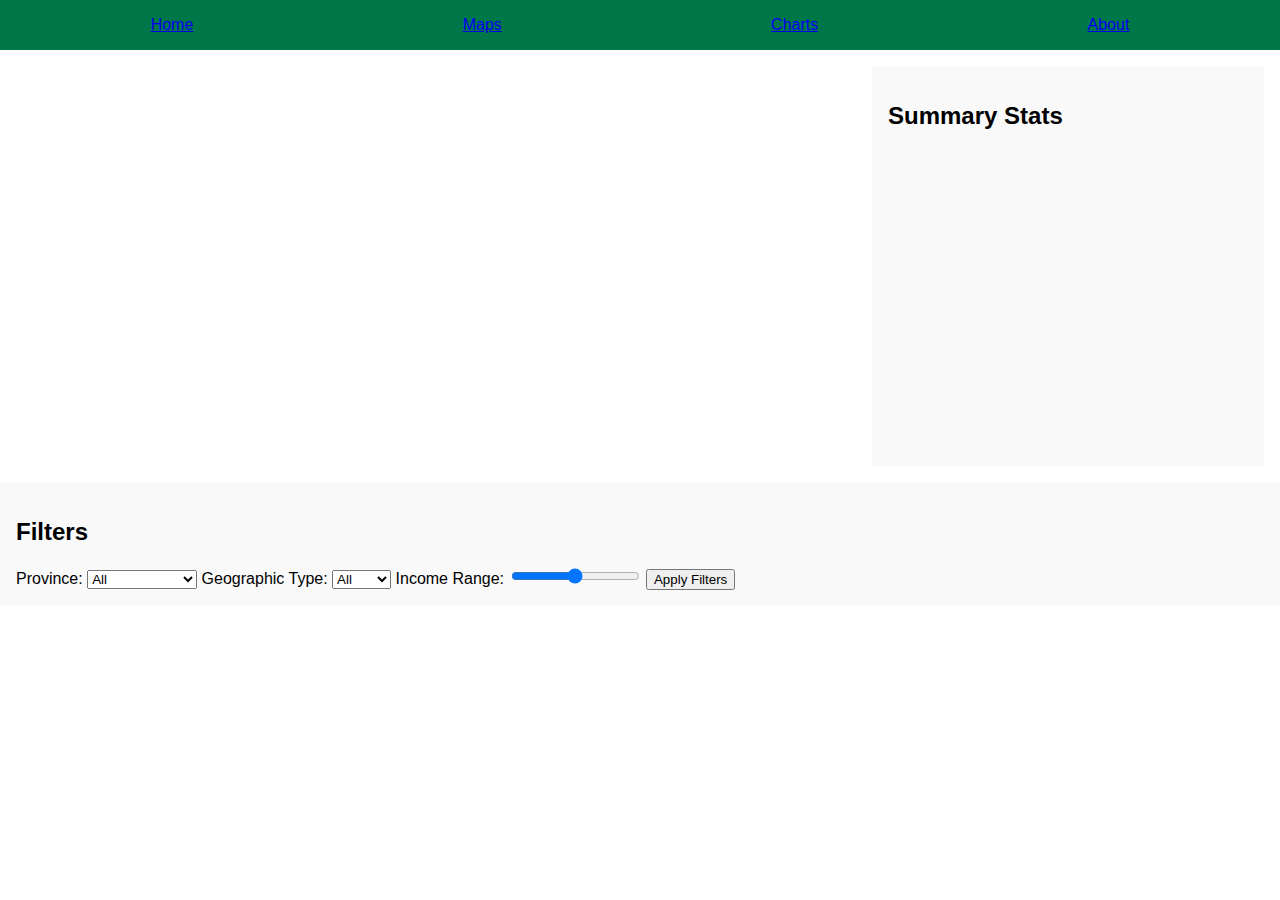
<file: project/public/maps.html>
<!DOCTYPE html>
<html>
<head>
    <title>Interactive Map</title>
    <link rel="stylesheet" href="css/styles.css">
    <script src='https://api.mapbox.com/mapbox-gl-js/v2.9.1/mapbox-gl.js'></script>
    <link href='https://api.mapbox.com/mapbox-gl-js/v2.9.1/mapbox-gl.css' rel='stylesheet' />
</head>
<body>
    <header>
        <nav>
            <ul>
                <li><a href="index.html">Home</a></li>
                <li><a href="maps.html">Maps</a></li>
                <li><a href="charts.html">Charts</a></li>
                <li><a href="about.html">About</a></li>
            </ul>
        </nav>
    </header>
    <main>
        <div id="map-container"></div>
        <aside id="data-summary">
            <h2>Summary Stats</h2>
            <div id="summary-content"></div>
        </aside>
    </main>
    <section id="filters">
        <h2>Filters</h2>
        <form id="filter-form">
            <label for="province">Province:</label>
            <select id="province">
                <option value="all">All</option>
                <option value="Eastern Cape">Eastern Cape</option>
                <option value="Free State">Free State</option>
                <option value="Gauteng">Gauteng</option>
                <option value="KwaZulu-Natal">KwaZulu-Natal</option>
                <option value="Limpopo">Limpopo</option>
                <option value="Mpumalanga">Mpumalanga</option>
                <option value="North West">North West</option>
                <option value="Northern Cape">Northern Cape</option>
                <option value="Western Cape">Western Cape</option>
            </select>
            <label for="geo_type">Geographic Type:</label>
            <select id="geo_type">
                <option value="all">All</option>
                <option value="Urban">Urban</option>
                <option value="Rural">Rural</option>
                <option value="Farm">Farm</option>
            </select>
            <label for="income">Income Range:</label>
            <input type="range" id="income" min="0" max="100000" step="1000">
            <button type="submit">Apply Filters</button>
        </form>
    </section>
    <script src="js/maps.js"></script>
</body>
</html>
</file>
<file: project/public/css/styles.css>
/* Basic Page Styling */
body {
    font-family: 'Ubuntu', sans-serif; /* Font related to South Africa */
    margin: 0;
}

header {
    background: #007749; /* Green from South African flag */
    color: white;
    padding: 1em;
}

nav ul {
    list-style: none;
    margin: 0;
    padding: 0;
    display: flex;
    justify-content: space-around;
}

#hero {
    background-color: #f0f0f0;
    padding: 2em;
    text-align: center;
}

#intro {
    padding: 1em;
    max-width: 600px;
    margin: 0 auto;
    line-height: 1.6;
}

main {
    display: flex;
    gap: 1em;
    padding: 1em;
}

#map-container {
    width: 70%;
    height: 400px;
}

#data-summary {
    width: 30%;
    background: #f9f9f9;
    padding: 1em;
}

#filters {
    padding: 1em;
    background: #f9f9f9;
}

#charts-container {
    padding: 1em;
}
</file>
